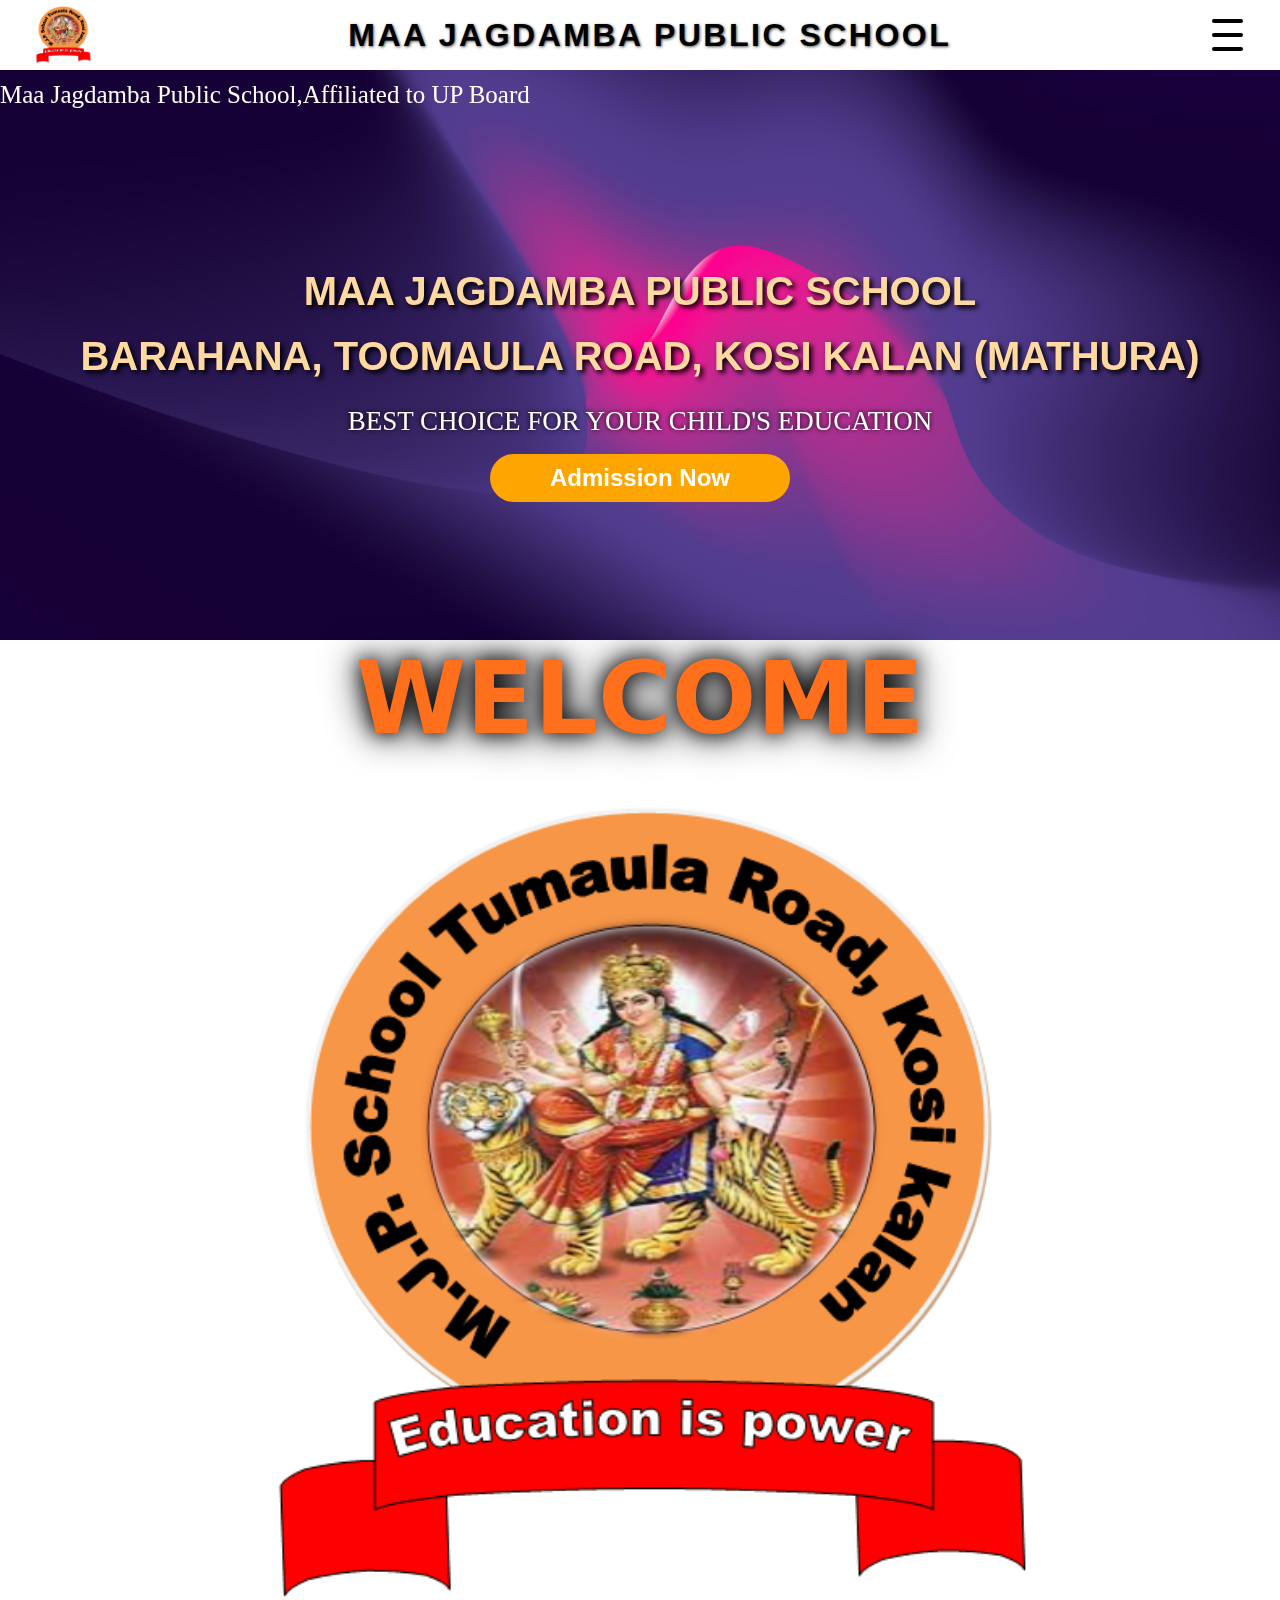
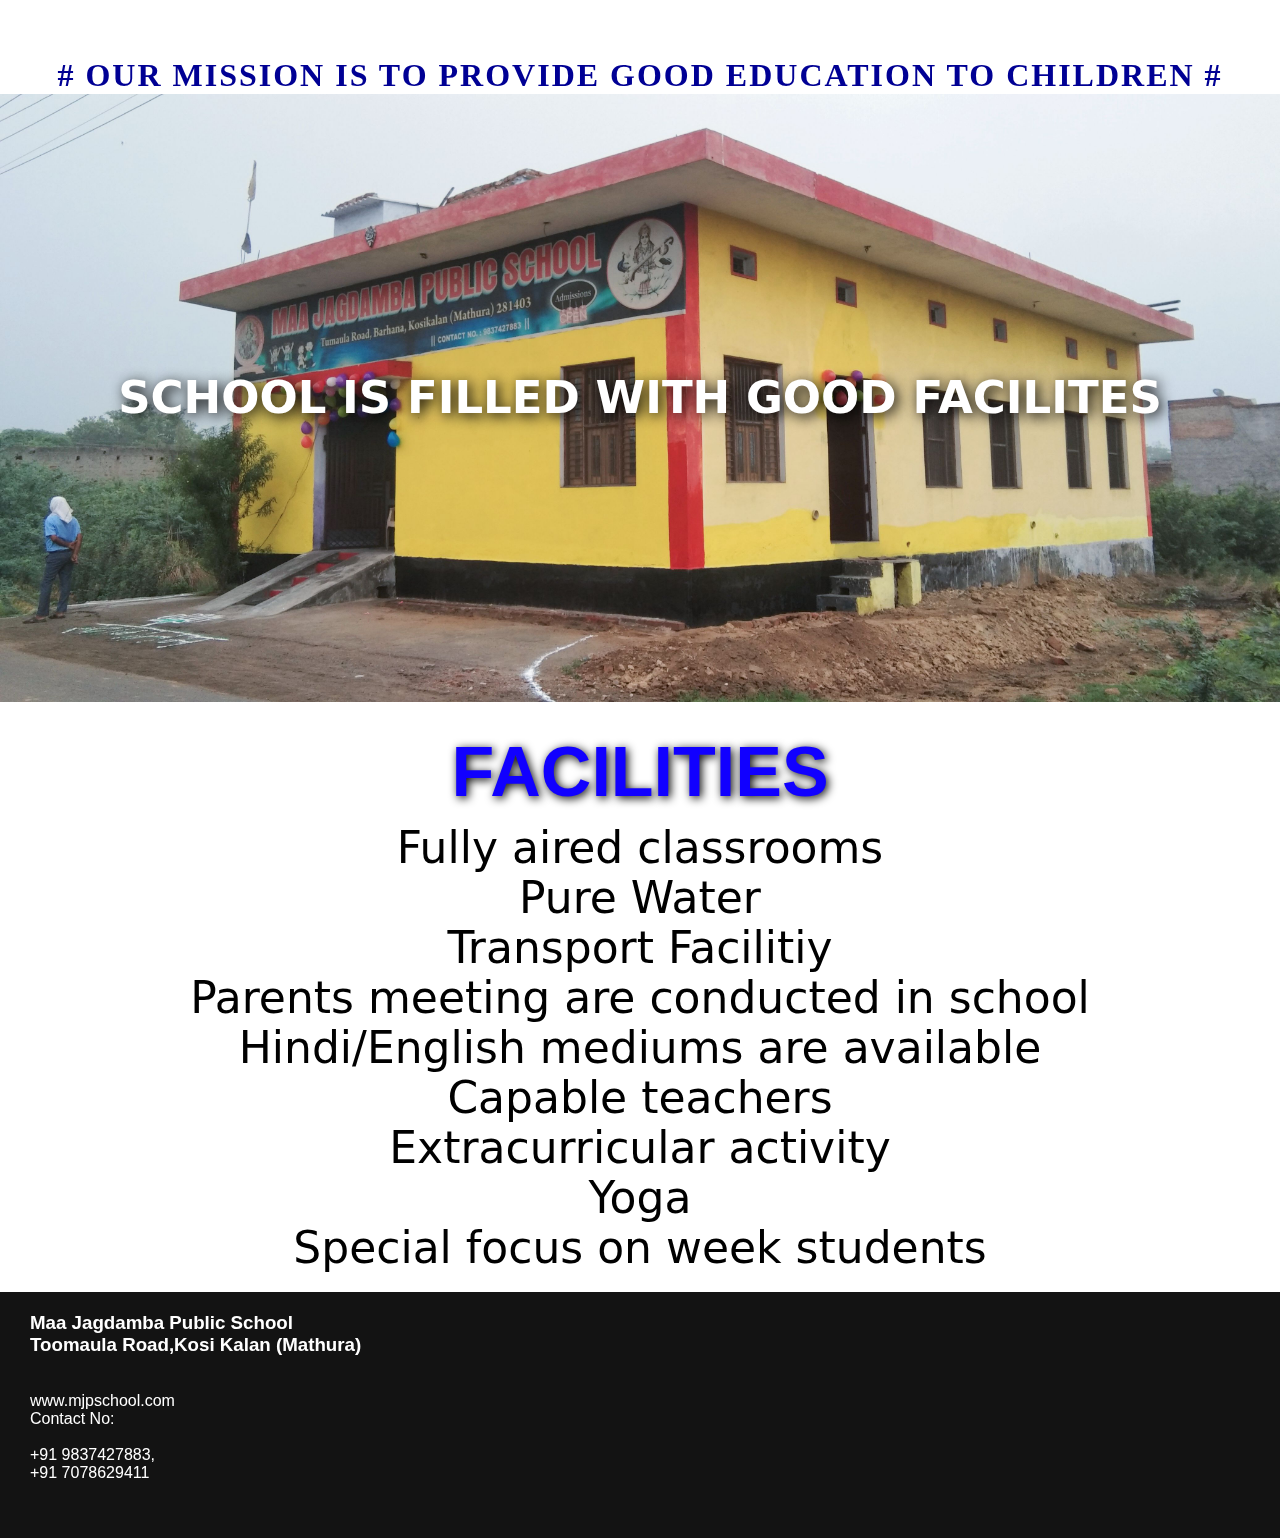
<file: index.html>
<!DOCTYPE html>
<html lang="en">

<head>
    <meta charset="UTF-8">
    <meta name="viewport" content="width=device-width, initial-scale=1.0">
    <title>M.J.P School</title>
    <link rel="stylesheet" href="style.css">
    <link rel="stylesheet" media="screen and (max-width: 828px)" href="phone.css">
    <link rel="stylesheet" media="screen and (max-width: 553px)" href="phone2.css">
    <link rel="stylesheet" media="screen and (max-width: 444px)" href="phone3.css">
    <link rel="website icon" type="PNG" href="icon blue.PNG">

</head>

<body>
    <div class="static"></div>
    <nav class="navbar">
        <img src="icon s.PNG" alt="">
        <p class="headname">MAA JAGDAMBA PUBLIC SCHOOL</p>
        <!-- <h1 id="selector" onclick="hide()">=</h1> -->
        <div id="selector" onclick="hide()">
            <div id="box" onclick="cross()">
                <hr class="lon " id="r1">
                <hr class="lon " id="r3">
                <hr class="lon " id="r2">
            </div>
        </div>
    </nav>
    <div class="slider">
        <p class="slider1">Maa Jagdamba Public School,Affiliated to UP Board</p>
    </div>
    <div class="container">
        <h1>MAA JAGDAMBA PUBLIC SCHOOL</h1>
        <h1>BARAHANA, TOOMAULA ROAD, KOSI KALAN (MATHURA)</h1>
        <p>BEST CHOICE FOR YOUR CHILD'S EDUCATION</p>
        <h2><a href="form.html">Admission Now</a></h2>
    </div>
    <div class="wel">
        <h2 class="welc">WELCOME</h2>
    </div>
    <div class="logos">
        <img src="icon s.PNG" alt="">
    </div>
    <h1 class="miss"># OUR MISSION IS TO PROVIDE GOOD EDUCATION TO CHILDREN #</h1>
    <div class="build">
        <img src="1692530607105.jpg" alt="">
        <h2 class="absa">SCHOOL IS FILLED WITH GOOD FACILITES</h2>
    </div>
    <div id="dexo">
        <ul class="dexo1">
            <li class="dexo2"><a href="index.html">Home</a></li>
            <li class="dexo2"><a href="form.html">Admission</a></li>
            <li class="dexo2"><a href="help.html">Help</a></li>
        </ul>
    </div>
    <div class="fast">
        <h1>FACILITIES</h1>
        <ul class="fast1">
            <li class="fast2">Fully aired classrooms</li>
            <li class="fast2">Pure Water</li>
            <li class="fast2">Transport Facilitiy</li>
            <li class="fast2">Parents meeting are conducted in school</li>
            <li class="fast2">Hindi/English mediums are available</li>
            <li class="fast2">Capable teachers</li>
            <li class="fast2">Extracurricular activity</li>
            <li class="fast2">Yoga</li>
            <li class="fast2">Special focus on week students</li>


        </ul>
    </div>
    <div class="last">
        <h3>Maa Jagdamba Public School</h3>
        <h3>Toomaula Road,Kosi Kalan (Mathura)</h3>
        <br>
        <br>
        <p>www.mjpschool.com</p>
        <p>Contact No:</p>
        <br>
        <p>+91 9837427883,</p>
        <p>+91 7078629411</p>
        <br>
        <br>
        
    </div>

    <script>
        let selector = document.getElementById("selector");
        let dexo = document.getElementById("dexo");

        function hide() {
            if (dexo.style.visibility != "visible"){
                dexo.style.visibility = "visible";
            }
            
            else {
                dexo.style.visibility = "hidden";
            }
        }


        // after
        let box = document.getElementById("box");
        let lon = document.getElementsByClassName("lon");
        let r1 = document.getElementById("r1");
        let r2 = document.getElementById("r2");
        let r3 = document.getElementById("r3");

        function cross() {
            if (r1.style.position != "absolute") {
                r1.style.position = "absolute",
                    r1.style.transform = "rotate(45deg)",
                    r2.style.transform = "rotate(-45deg)",
                    r3.style.visibility = "hidden",
                    r3.style.position = "absolute"
            }
            else {
                r1.style.transform = "rotate(0deg)",
                    r2.style.transform = "rotate(0deg)",
                    r1.style.position = "relative",
                    r3.style.visibility = "visible",
                    r3.style.position = "absolute"

            }
        }
    </script>
</body>

</html>
</file>
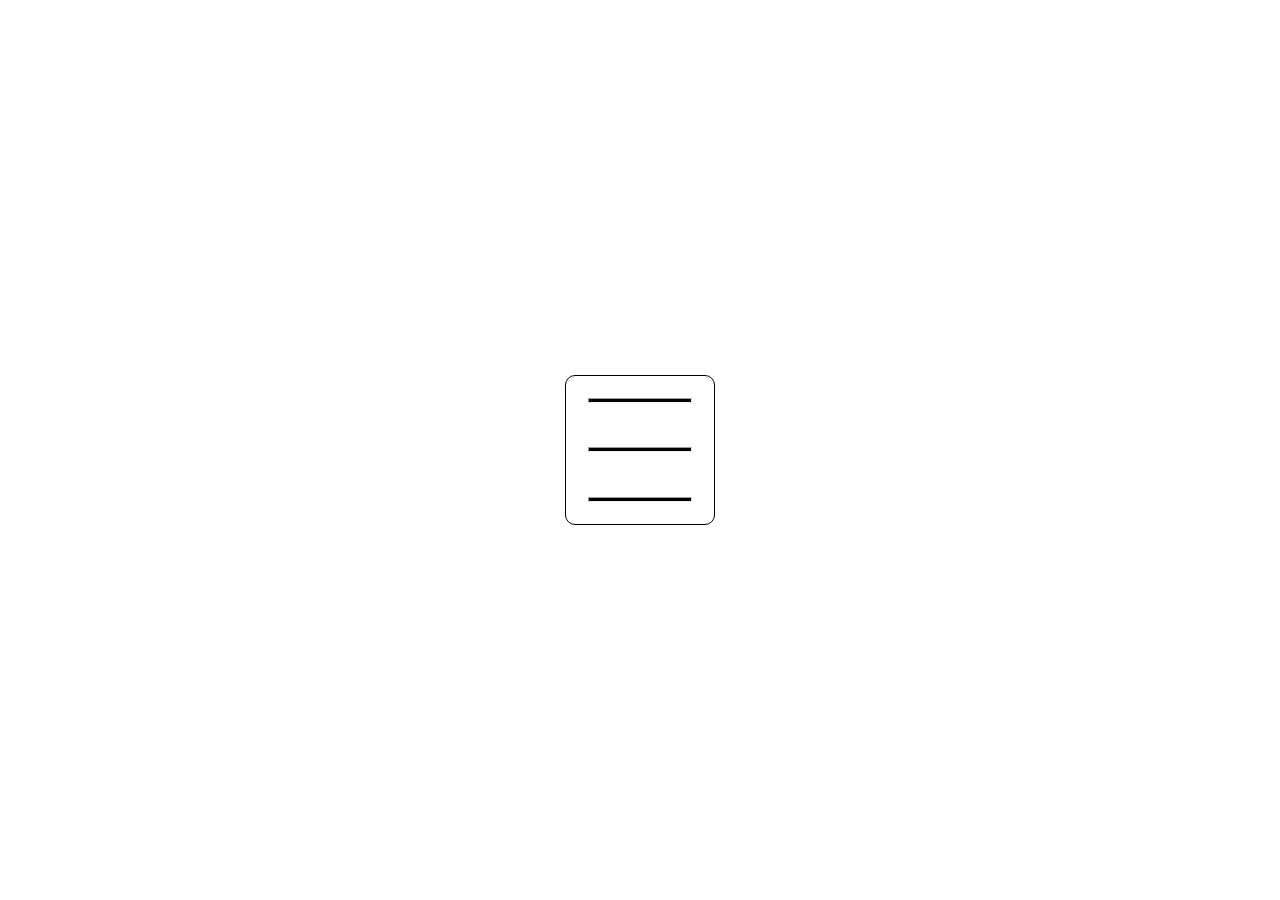
<file: cros.html>
<!DOCTYPE html>
<html lang="en">
<head>
    <meta charset="UTF-8">
    <meta name="viewport" content="width=device-width, initial-scale=1.0">
    <title>Document</title>
    <style>
        *{
            margin: 0px;
            padding:0px;
            box-sizing: border-box;
        }
        .container{
            display: flex;
            align-items: center;
            justify-content: center;
            height: 100vh;
            width:100%;
            background-color: white;
        }
        #box{
            border:1px solid black;
            height:150px;
            width:150px;
            border-radius: 10px;
            display: flex;
            align-items: center;
            justify-content: center;
            position: relative;
            flex-direction: column;
        }
        .lon{
            width:70%;
            height:5px;
            margin:auto;
            background-color: black;
            position: relative;
            transition: all;
            transition-duration: 1s;
            
        }
    </style>
</head>
<body>
    <div class="container">
        <div id="box" onclick="cross()">
            <hr class="lon " id="r1">
            <hr class="lon " id="r3">
            <hr class="lon " id="r2">
        </div>

    </div>

    <script>
        let box = document.getElementById("box");
        let lon =document.getElementsByClassName("lon");
        let r1 = document.getElementById("r1");
        let r2 = document.getElementById("r2");
        let r3 = document.getElementById("r3");

        function cross(){
            if(r1.style.position!="absolute"){
                r1.style.position="absolute",
                r1.style.transform="rotate(45deg)",
                r2.style.transform="rotate(-45deg)",
                r3.style.visibility="hidden",
                r3.style.position="absolute"
            }
            else{
                r1.style.transform="rotate(0deg)",
                r2.style.transform="rotate(0deg)",
                r1.style.position="relative",
                r3.style.visibility="visible",
                r3.style.position="absolute"
                
            }
        }
    </script>
</body>
</html>
</file>
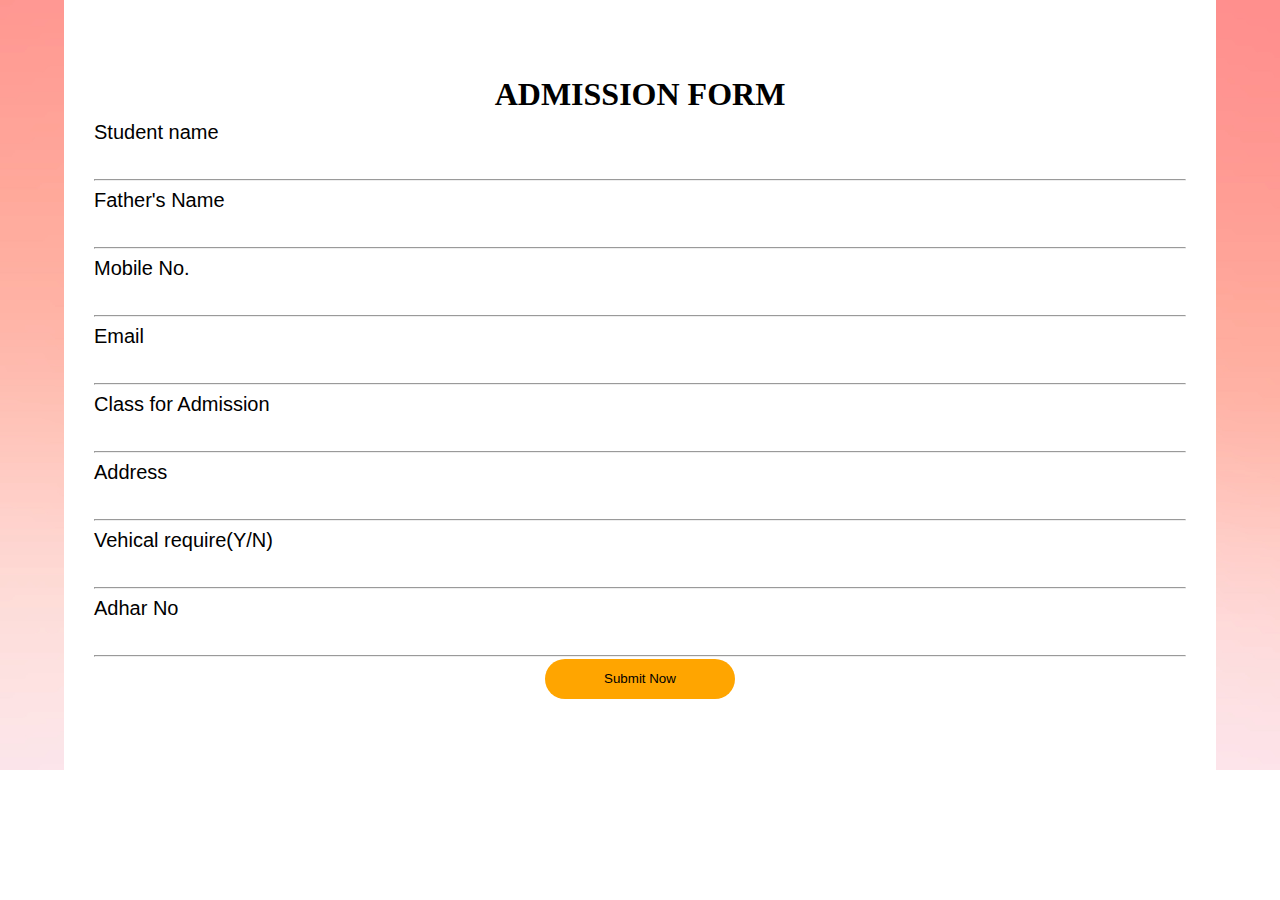
<file: form.html>
<!DOCTYPE html>
<html lang="en">
<head>
    <meta charset="UTF-8">
    <meta name="viewport" content="width=device-width, initial-scale=1.0">
    <title>Document</title>
    <link rel="stylesheet" href="formsty.css">
</head>
<body>
    <div class="container">
        <div class="block">
            <form action="https://formspree.io/f/mzblrdrv" method="post">
                <div class="headi"><h1>ADMISSION FORM</h1></div>
                <p class="nata">Student name</p>
                <input type="text" name="Student Name" class="sata" required>
                <hr>

                <p class="nata">Father's Name</p>
                <input type="text" name="Father's name" class="sata" required>
                <hr>

                <p class="nata">Mobile No.</p>
                <input type="text"  name="Mobile No" class="sata" maxlength="10" required >
                <!-- <input type="text" name="+91" title="error msj" pattern="[1-9]{1}[0-9]{9}"> -->
                <hr>

                <p class="nata">Email</p>
                <input type="email" name="email" class="sata">
                <hr>

                <p class="nata">Class for Admission</p>
                <input type="text" name="class" class="sata" required>
                <hr>

                <p class="nata">Address</p>
                <input type="text" name="Address" class="sata">
                <hr>

                <p class="nata">Vehical require(Y/N)</p>
                <input type="text" name="vehical" class="sata" maxlength="1">
                <hr>

                <p class="nata">Adhar No</p>
                <input type="number" name="adhar" class="sata" >
                <hr>

                <button type="submit" class="submn">Submit Now</button>
                
            </form>
        </div>
    </div>
</body>
</html>
</file>
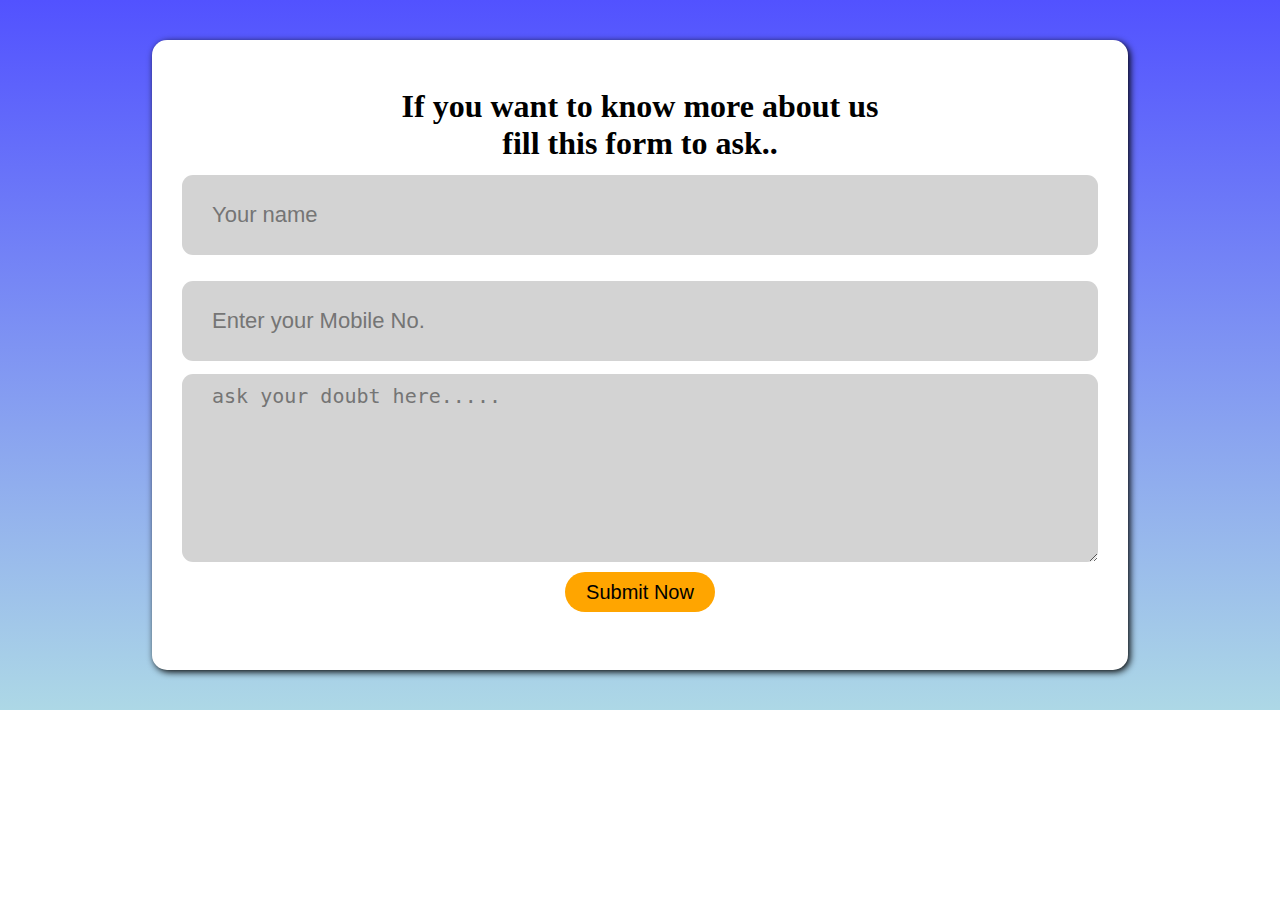
<file: help.html>
<!DOCTYPE html>
<html lang="en">
<head>
    <meta charset="UTF-8">
    <meta name="viewport" content="width=device-width, initial-scale=1.0">
    <title>Document</title>
    <link rel="stylesheet" href="helps.css">
    <link rel="stylesheet" media="screen and (max-width: 498px)" href="helps1.css">
</head>
<body>
    <div class="container">
        <form class="slab" method="post" action="https://formspree.io/f/mzblrdrv">
            <h1>If you want to know more about us</h1>
            <h1>fill this form to ask..</h1>
            <input type="text" name="name" placeholder="Your name" required>
            <input type="number" name="number" placeholder="Enter your Mobile No." class="num1" required>
            <textarea name="question"  rows="7" placeholder="ask your doubt here....."></textarea>
            <button type="submit">Submit Now</button>
        </form>
    </div>
</body>
</html>
</file>
<file: style.css>
*{
    margin:0px;
    padding:0px;
    box-sizing: border-box;
    
}

.static{
    background: url("milad-fakurian-nY14Fs8pxT8-unsplash.jpg")no-repeat center center/cover;
    width:100%;
    height:650px;
    z-index: -10;
    position: fixed;

}
.navbar{
    height:70px;
    width:100%;
    position: relative;
    background-color: white;
    display:flex;
    align-items: center;
    justify-content: space-between;
    padding:0px 30px;
    
}
.navbar img{
    height:60px;
}
.headname{
    font-size: 32px;
    font-family: sans-serif;
    font-weight: 800;
    letter-spacing: 2.5px;
    text-shadow: 1px 1px 3px rgb(87, 86, 86);
    user-select: none;
}
.slider{
    width:100%;
    display:flex;
    align-items: center;
    height:50px;
    position: relative;
    overflow: hidden;
    
}
.slider1{
    font-size: 25px;
    width:700px;
    position: relative;
    animation:animate 9s linear infinite;
    color: white;
    user-select: none;
    animation-direction: reverse;
}
@keyframes animate{
    0%{
        left:-700px;
    }
    100%{
        left:100%;
    }
}
.container{
    display:flex;
    align-items: center;
    justify-content: center;
    height:520px;
    flex-direction: column;
    
    line-height: 65px;
    font-family: sans-serif;
    background-color: transparent;
    text-align: center;
    
}
.container h1{
    font-weight: 900;
    color:rgb(255, 217, 159);
    text-shadow: 3px 3px 5px black;
    font-size: 40px;
    user-select: none;
}
.container p{
    color:white;
    font-size: 27px;
    font-family: cursive;
    text-shadow: 0 0 5px black;
    user-select: none;
}
.container h2 {
    color:white;
    text-decoration: none;
    background-color: orange;
    width:300px;
    height:48px;
    display: flex;
    align-items: center;
    justify-content: center;
    border-radius: 25px;
    user-select: none;
}
.container h2 a{
    text-decoration: none;
    color:white;
}
.container h2:hover{
    background-color: rgb(255, 51, 0);
}
.logos{
    height:900px;
    width:100%;
    display: flex;
    align-items: center;
    justify-content: center;
    background-color: white;
}
.logos img{
    width:900px;
}
.miss{
    text-align: center;
    font-family: fantasy;
    letter-spacing: 2px;
    color:rgb(0, 0, 148);
    background-color: white;
    user-select: none;
}
.build{
    width:100%;
    position: relative;
    /* height:400px; */
    display: flex;
    align-items: center;
    justify-content: center;
}
.build img{
    width: 100%;
    
}
.absa{
    position: absolute;
    font-size: 45px;
    font-weight: 800;
    font-family: system-ui;
    color:white;
    text-shadow: 3px 3px 14px black;
    user-select: none;
}
#dexo{
    display: flex;
    align-items: center;
    position: absolute;
    top:70px;
    right:0px;
    width:250px;
    height:270px;
    background-color: white;
    visibility: hidden;
    
}
.dexo1{
    display: flex;
    flex-direction: column;
    justify-content: center;
    list-style: none;
    text-decoration: none;
    width: 100%;
}
.dexo2{
    display: flex;
    align-items: center;
    height:65px;
    padding:0px 12px;
    width: 100%;
    
    
}
.dexo2:hover{
    background-color: rgb(255, 145, 0);
    color: white;
}
.dexo2 a{
    text-decoration: none;
    color:black;
    font-size: 22px;
    font-family: system-ui;
    font-weight: 700;
}
.dexo2 a:hover{
    color:white;
}
#selector{
    user-select: none;
}
.fast{
    display:flex;
    align-items: center;
    justify-content: center;
    background-color: white;
    flex-direction: column;
    padding:20px 0px;
}
.fast1{
    display: flex;
    align-items: center;
    justify-content: center;
    flex-direction:column;
    list-style: none;
}
.fast2{
    text-align: center;
    height:50px;
    font-size: 44px;
    font-family: system-ui;
    user-select: none;
}
.fast h1{
    font-size: 70px;
    line-height: 100px;
    color:rgb(17, 0, 255);
    font-family: sans-serif;
    font-weight: 700;
    text-shadow: 2px 2px 10px black;
    user-select: none;
}
.last{
    background-color: rgb(19, 19, 19);
    color:white;
    font-family: sans-serif;
    padding:20px 30px;
}

  /* jkhuihk */
  #box{
    border:1px solid transparent;
    height:45px;
    width:45px;
    border-radius: 10px;
    display: flex;
    align-items: center;
    justify-content: center;
    position: relative;
    flex-direction: column;
}
.lon{
    width:70%;
    height:4px;
    margin:auto;
    background-color: black;
    position: relative;
    transition: all;
    transition-duration: 1s;
    border:black;
    border-radius: 3px;
}
.wel{
    display: flex;
    align-items: center;
    justify-content: center;
    background-color: #fff;
}
.welc{
    font-size: 100px;
    font-family: system-ui;
    font-weight: 800;
    text-shadow: 0 0 20px black,
                 0 0 40px black;
    color:rgb(255, 111, 28);
}
</file>
<file: phone.css>
.headname{
    font-size: 26px;
    font-family: sans-serif;
    font-weight: 800;
    letter-spacing: 2.5px;
    text-shadow: 1px 1px 3px rgb(87, 86, 86);
}
.container h1{
    font-weight: 900;
    color:rgb(255, 217, 159);
    text-shadow: 3px 3px 5px black;
    font-size: 27px;
}
.logos img{
    width:600px;
}
.container{
    height:460px;
}
.logos{
    height:700px;
}
.navbar{
    height:90px;
    padding:0px 23px;
}
.miss{
    font-size: 22px;
}
.absa{
    font-size: 22px;
}
.fast2{
    text-align: center;
    height:40px;
    font-size: 30px;
    font-family: system-ui;
    user-select: none;
}
.fast h1{
    font-size: 60px;
    line-height: 100px;
    color:rgb(17, 0, 255);
    font-family: sans-serif;
    font-weight: 700;
    text-shadow: 2px 2px 10px black;
    user-select: none;
}

.container h2 {
    color:white;
    text-decoration: none;
    background-color: orange;
    width:280px;
    height:48px;
    display: flex;
    align-items: center;
    justify-content: center;
    border-radius: 25px;
    user-select: none;
}
.container h2 a{
    text-decoration: none;
    color:white;
}
.slider1{
    font-size: 20px;
    width:700px;
    position: relative;
    animation:animate 9s linear infinite;
    color: white;
    user-select: none;
}
</file>
<file: phone2.css>
.container{
    line-height: 37px;
}
.container p{
    font-size: 21px;
}
.logos img{
    width:286px;
}
.logos{
    height:330px;
}
.headname{
    font-size: 18px;
    font-family: sans-serif;
    font-weight: 700;
    letter-spacing: 2px;
    text-shadow: 1px 1px 2px rgb(87, 86, 86);
}
.slider1{
    font-size: 14.2px;
    width:680px;
    position: relative;
    animation:animate 9s linear infinite;
    color: white;
    
}
.container{
    height:380px;
}
.fast2{
    text-align: center;
    height:30px;
    font-size: 19px;
    font-family: system-ui;
    user-select: none;
}
.fast h1{
    font-size: 50px;
    line-height: 100px;
    color:rgb(17, 0, 255);
    font-family: sans-serif;
    font-weight: 700;
    text-shadow: 2px 2px 9px black;
    user-select: none;
}
.container h2 {
    color:white;
    text-decoration: none;
    background-color: orange;
    width:250px;
    height:48px;
    display: flex;
    align-items: center;
    justify-content: center;
    border-radius: 25px;
    user-select: none;
}
.container h2 a{
    text-decoration: none;
    color:white;
}
.welc{
    font-size: 60px;
}
.static{
    background: url("back\ phone.jpg")no-repeat center center/cover;
    width:100%;
    height:650px;
    z-index: -10;
    position: fixed;

}
</file>
<file: phone3.css>
.fast2{
    text-align: center;
    height:27px;
    font-size: 15px;
    font-family: system-ui;
    user-select: none;
}
.fast h1{
    font-size: 45px;
    line-height: 90px;
    color:rgb(17, 0, 255);
    font-family: sans-serif;
    font-weight: 700;
    text-shadow: 2px 2px 9px black;
    user-select: none;
}
</file>
<file: formsty.css>
*{
    margin: 0px;
    padding: 0px;
    box-sizing: border-box;
}
.container{
    display: flex;
    align-items: center;
    justify-content: center;
    background: url("fruit-basket-agency-UdeDyN4K7S0-unsplash.jpg")no-repeat center center/cover;
    height:100%;
    width:100%;
}
.block{
    height:770px;
    width:90%;
    background-color: white;
    display: flex;
    align-items: center;
    padding:0px 30px;
}
form{
    display: flex;
    justify-content: center;
    width: 100%;
    padding-top: 2px;
    flex-direction: column;
}
.headi{
    width:100%;
    display: flex;
    align-items: center;
    justify-content: center;
    margin-top: 4px;
    
}
.nata{
    height:40px;
    display: flex;
    align-items: center;
    font-size: 20px;
    font-family: sans-serif;
}
.sata{
    outline: none;
    border:none;
    font-size: 22px;
}
.submn{
    width:190px;
    height:40px;
    margin:2px auto;
    background-color: orange;
    border-radius: 22px;
    outline: none;
    border:none;
}
.submn:hover{
    background-color: rgb(255, 38, 0);
}
</file>
<file: helps.css>
*{
    margin:0px;
    padding:0px;
    box-sizing: border-box;
}
.container{
    height:100%;
    width:100%;
    display: flex;
    align-items: center;
    justify-content: center;
    background-image: linear-gradient(rgb(82, 82, 255),lightblue);
    padding: 20px 30px;
}
.slab{
    width:80%;
    height:630px;
    background-color: #fff;
    border-radius: 15px;
    margin:20px 30px;
    display: flex;
    justify-content: center;
    flex-direction: column;
    padding:20px 30px;
    box-shadow: 2px 2px 7px black;
}
.slab h1{
    text-align: center;
}
.slab input{
    height:80px;
    margin:13px 0px;
    border-radius: 11px;
    outline: none;
    border:none;
    background-color: lightgray;
    padding:0px 30px;
    font-size: 22px;
}
.slab textarea{
    border-radius: 11px;
    outline: none;
    border:none;
    background-color: lightgray;
    padding:10px 30px;
    font-size: 20px;
}
.slab button{
    width:150px;
    margin:10px auto;
    height:40px;
    font-size: 20px;
    background-color: orange;
    border-radius: 22px;
    outline: none;
    border:none;
}
.slab button:hover{
    background-color: rgb(255, 38, 0);
}
.num1::-webkit-inner-spin-button,.num1::-webkit-outer-spin-button{
    -webkit-appearance: none;
    margin:0;
}
</file>
<file: helps1.css>
.slab h1{
    text-align: center;
    font-size: 17px;
    
}
.slab{
    width:100%;
}
.container{
    padding:12px 15px;

}
.slab input{
    height:60px;
    margin:13px 0px;
    border-radius: 9px;
    
    
    
    padding:0px 15px;
    font-size: 18px;
}
</file>
